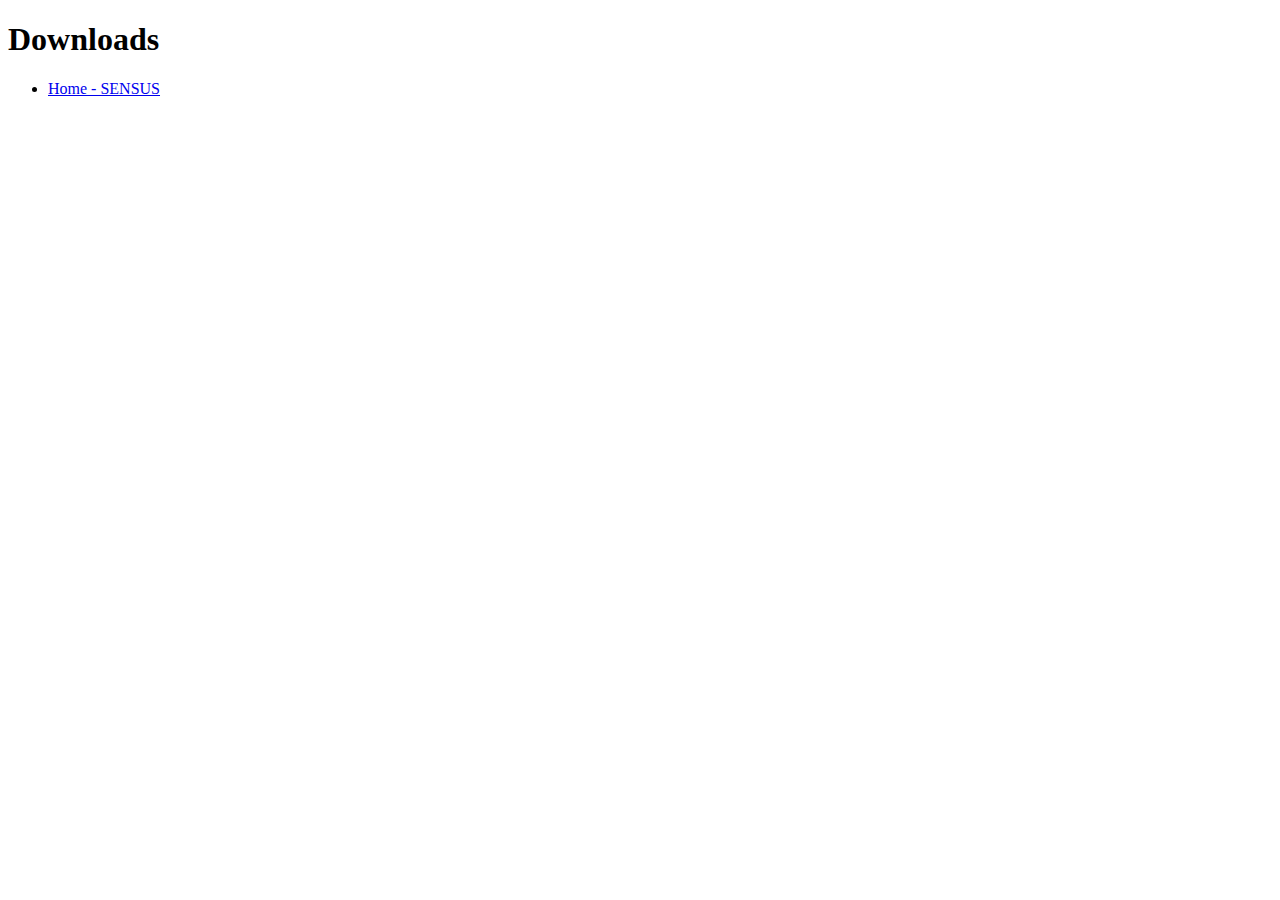
<file: _downloads.html>
<!DOCTYPE html>
<html>
	<head>
		<meta charset="UTF-8">
        <title> Downloads </title>
    </head>
    <body>
        <h1> Downloads </h1>
        <ul>
            <li><a id="https://www.sensusbeauty.com/" href="index.html"> Home - SENSUS </a></li>
        </ul>
    </body>
</html>
</file>
